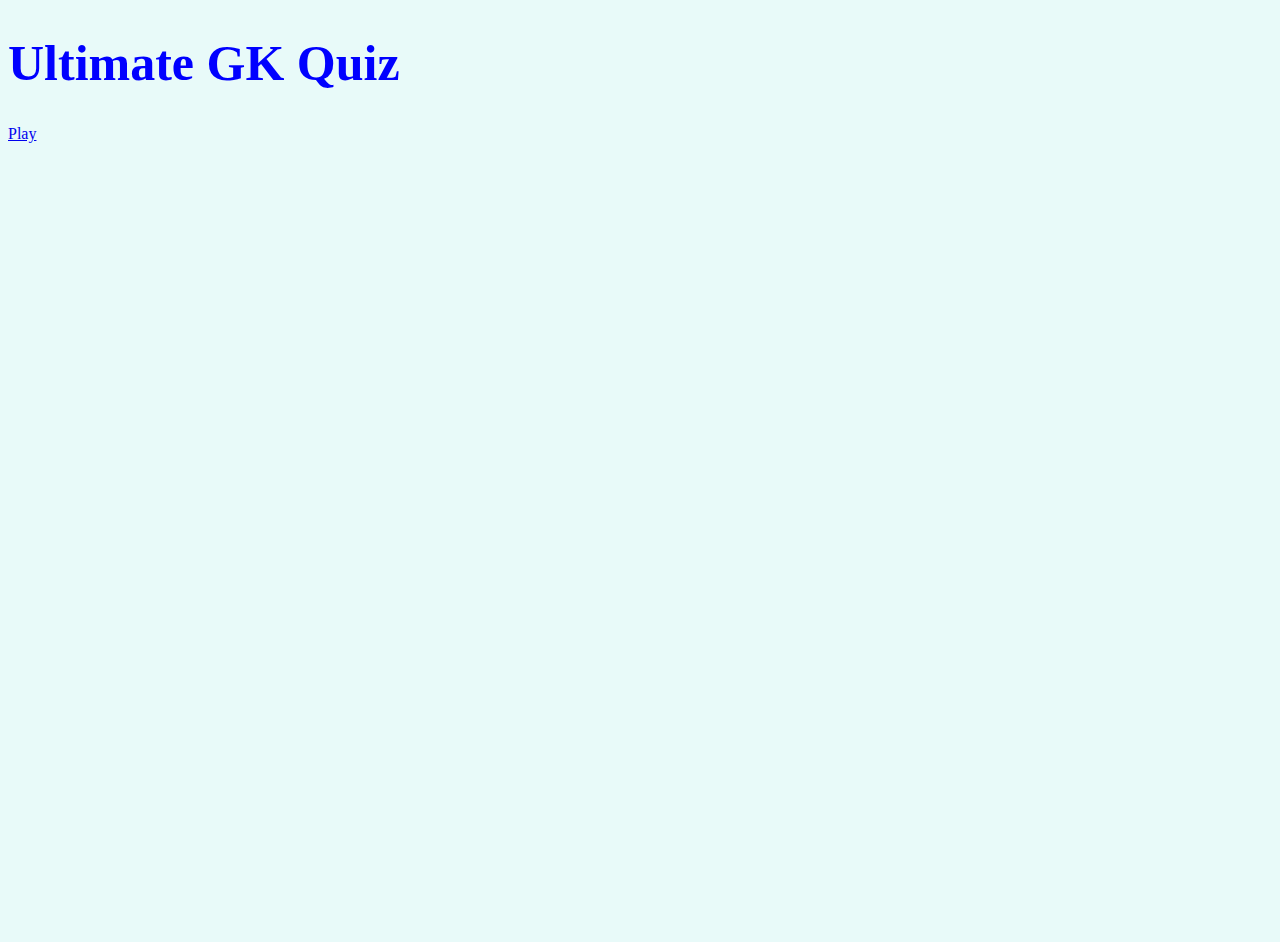
<file: index.html>
<!doctype html>
<html lang="en">

<head>
  <!-- Required meta tags -->
  <meta charset="utf-8">
  <meta name="viewport" content="width=device-width, initial-scale=1, shrink-to-fit=no">

  <!-- Bootstrap CSS -->
  <link rel="stylesheet" href="https://cdn.jsdelivr.net/npm/bootstrap@4.5.3/dist/css/bootstrap.min.css"
    integrity="sha384-TX8t27EcRE3e/ihU7zmQxVncDAy5uIKz4rEkgIXeMed4M0jlfIDPvg6uqKI2xXr2" crossorigin="anonymous">

  <style>
    body {
      height: 100vh;
      background-color: rgb(232, 250, 249);
    }

    * {
      box-sizing: border-box;
    }

    .topic {
      color: blue;
      font-size: 50px;
    }

    a {
      width: 200px;
    }

    a:hover {
      transform: translate(0, -1px);
    }
  </style>
  <title>GK quiz</title>
</head>

<body>

  <div class="container h-100 d-flex flex-column justify-content-center align-items-center">
    <h1 class="font-weight-bold topic mb-5 text-center">Ultimate GK Quiz</h1>
    <a class="btn btn-outline-primary btn-lg mb-3" href="play.html" role="button">Play</a>
  </div>

  <!-- Option 1: jQuery and Bootstrap Bundle (includes Popper) -->
  <script src="https://code.jquery.com/jquery-3.5.1.slim.min.js"
    integrity="sha384-DfXdz2htPH0lsSSs5nCTpuj/zy4C+OGpamoFVy38MVBnE+IbbVYUew+OrCXaRkfj"
    crossorigin="anonymous"></script>
  <script src="https://cdn.jsdelivr.net/npm/bootstrap@4.5.3/dist/js/bootstrap.bundle.min.js"
    integrity="sha384-ho+j7jyWK8fNQe+A12Hb8AhRq26LrZ/JpcUGGOn+Y7RsweNrtN/tE3MoK7ZeZDyx"
    crossorigin="anonymous"></script>

</body>

</html>
</file>
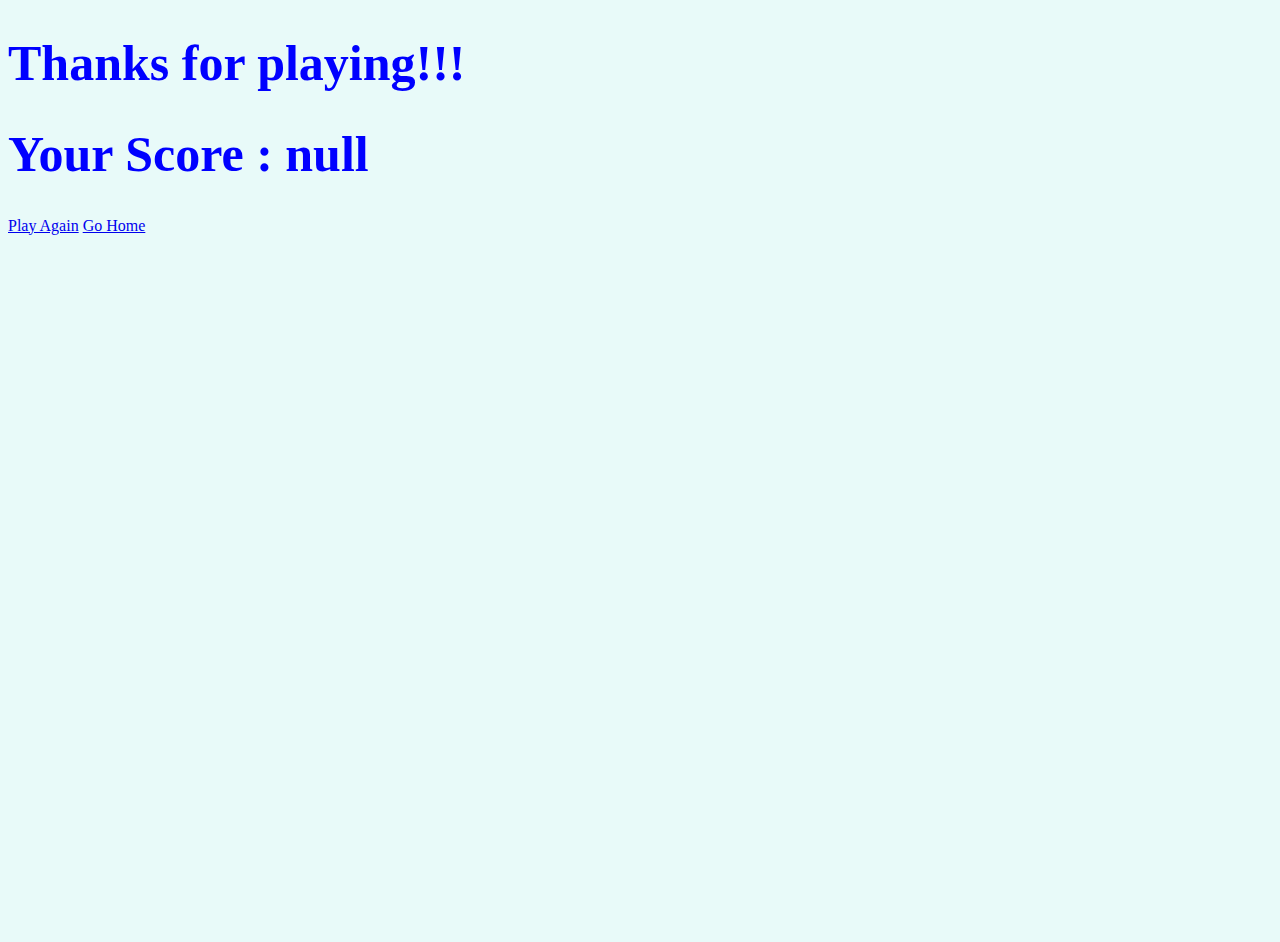
<file: end.html>
<!doctype html>
<html lang="en">

<head>
  <!-- Required meta tags -->
  <meta charset="utf-8">
  <meta name="viewport" content="width=device-width, initial-scale=1, shrink-to-fit=no">

  <!-- Bootstrap CSS -->
  <link rel="stylesheet" href="https://cdn.jsdelivr.net/npm/bootstrap@4.5.3/dist/css/bootstrap.min.css"
    integrity="sha384-TX8t27EcRE3e/ihU7zmQxVncDAy5uIKz4rEkgIXeMed4M0jlfIDPvg6uqKI2xXr2" crossorigin="anonymous">

  <style>
    body {
      height: 100vh;
      background-color: rgb(232, 250, 249);
    }

    * {
      box-sizing: border-box;
    }

    .topic {
      color: blue;
      font-size: 50px;
    }

    a {
      width: 200px;
    }

    a:hover {
      transform: translate(0, -1px);
    }
  </style>
  <title>end</title>
</head>

<body>

  <div class="container h-100 d-flex flex-column justify-content-center align-items-center">
    <h1 class="font-weight-bold topic mb-5 text-center">Thanks for playing!!!</h1>
    <h1 id="score" class="font-weight-bold topic mb-5 text-center">Your Score : </h1>
    <a class="btn btn-outline-primary btn-lg mb-3" href="play.html" role="button">Play Again</a>
    <a class="btn btn-outline-primary btn-lg mb-3" href="index.html" role="button">Go Home</a>
  </div>

  <!-- Option 1: jQuery and Bootstrap Bundle (includes Popper) -->
  <script src="https://code.jquery.com/jquery-3.5.1.slim.min.js"
    integrity="sha384-DfXdz2htPH0lsSSs5nCTpuj/zy4C+OGpamoFVy38MVBnE+IbbVYUew+OrCXaRkfj"
    crossorigin="anonymous"></script>
  <script src="https://cdn.jsdelivr.net/npm/bootstrap@4.5.3/dist/js/bootstrap.bundle.min.js"
    integrity="sha384-ho+j7jyWK8fNQe+A12Hb8AhRq26LrZ/JpcUGGOn+Y7RsweNrtN/tE3MoK7ZeZDyx"
    crossorigin="anonymous"></script>
  <script>
    let score = localStorage.getItem('score');
    let scoreItem = document.getElementById("score");
    scoreItem.innerHTML = `Your Score : ${score}`;
    localStorage.removeItem("score");
  </script>
</body>

</html>
</file>
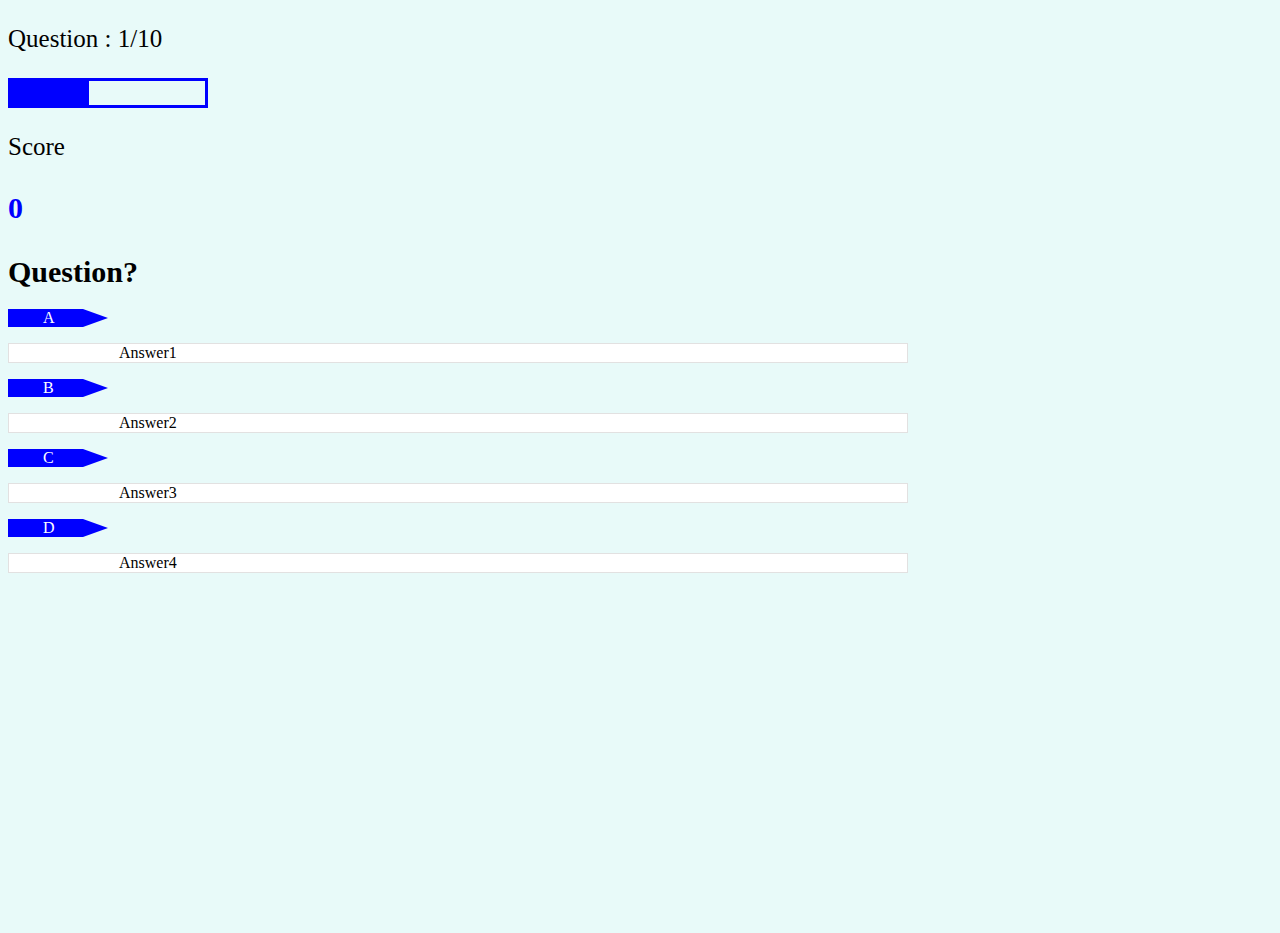
<file: play.html>
<!doctype html>
<html lang="en">

<head>
  <!-- Required meta tags -->
  <meta charset="utf-8">
  <meta name="viewport" content="width=device-width, initial-scale=1">

  <!-- Bootstrap CSS -->
  <link href="https://cdn.jsdelivr.net/npm/bootstrap@5.0.0-beta1/dist/css/bootstrap.min.css" rel="stylesheet"
    integrity="sha384-giJF6kkoqNQ00vy+HMDP7azOuL0xtbfIcaT9wjKHr8RbDVddVHyTfAAsrekwKmP1" crossorigin="anonymous">
  <link rel="stylesheet" href="play.css">
  <title>GK quiz</title>

</head>

<body>
  <div class="container h-100 d-flex flex-column justify-content-center">
    <div class="header d-flex justify-content-between mb-5">
      <div class="d-flex flex-column">
        <p class="align-self-center">Question : 1/10</p>
        <div class="progress_bar">
          <div></div>
        </div>
      </div>
      <div class="d-flex flex-column">
        <p class="text-right mb-0">Score</p>
        <p class="text-right align-self-center score">10</p>
      </div>
    </div>
    <h1 class="question font-weight-bold mb-5 w-100">Question?</h1>
    <div class="mcq mb-3 d-flex align-items-center w-100 position-relative">
      <p class="option card-body position-absolute mb-0">A</p>
      <p class="answer card-body mb-0" data-option="1">Answer1</p>
    </div>
    <div class="mcq mb-3 d-flex align-items-center w-100 position-relative">
      <p class="option card-body position-absolute mb-0">B</p>
      <p class="answer card-body mb-0" data-option="2">Answer2</p>
    </div>
    <div class="mcq mb-3 d-flex align-items-center w-100 position-relative">
      <p class="option card-body position-absolute mb-0">C</p>
      <p class="answer card-body mb-0" data-option="3">Answer3</p>
    </div>
    <div class="mcq mb-3 d-flex align-items-center w-100 position-relative">
      <p class="option card-body position-absolute mb-0">D</p>
      <p class="answer card-body mb-0" data-option="4">Answer4</p>
    </div>
  </div>

  <script src="play.js"></script>
  <!-- Option 1: Bootstrap Bundle with Popper -->
  <script src="https://cdn.jsdelivr.net/npm/bootstrap@5.0.0-beta1/dist/js/bootstrap.bundle.min.js"
    integrity="sha384-ygbV9kiqUc6oa4msXn9868pTtWMgiQaeYH7/t7LECLbyPA2x65Kgf80OJFdroafW"
    crossorigin="anonymous"></script>

</body>

</html>
</file>
<file: play.css>
body{
  height: 100vh;
  background-color: rgb(232, 250, 249);
 }
 
 *{
   box-sizing: border-box;
 }

@media only screen and (min-width: 576px){
  .container{
    width: 900px;
  }
}

@media only screen and (max-width: 576px){
  .container{
    width: 100%;
  }
}

.question{
  font-size: 30px;
}

 .option{
  background-color: blue;
  color: white;
  clip-path: polygon(0 0, 75% 0, 100% 50%, 75% 100%,0 100%);
  width: 100px;
  padding-left: 35px;
 }


 .answer{
  width: 100%;
  background-color: white;
  padding-left: 110px;
  border: 1px solid rgb(226, 225, 225);
 }

  .mcq:hover{
    cursor: pointer;
    box-shadow: 1px 1px 5px 5px rgb(154, 209, 241);
    transform: translate(0,-1px);
  }

  .header p{
    font-size: 25px;
  }

  .header p:last-child{
    color: blue;
    font-size: 30px;
    font-weight: bold;
  }

  .header div:first-child{
    width: 200px;
  }

  .progress_bar{
    background-color: rgb(232, 250, 249);
    border: 3px solid blue;
    height: 30px;
    width: 100%;
  }

  .progress_bar>div{
    background-color: blue;
    width: 40% !important;
    height: 24px;
  }
</file>
